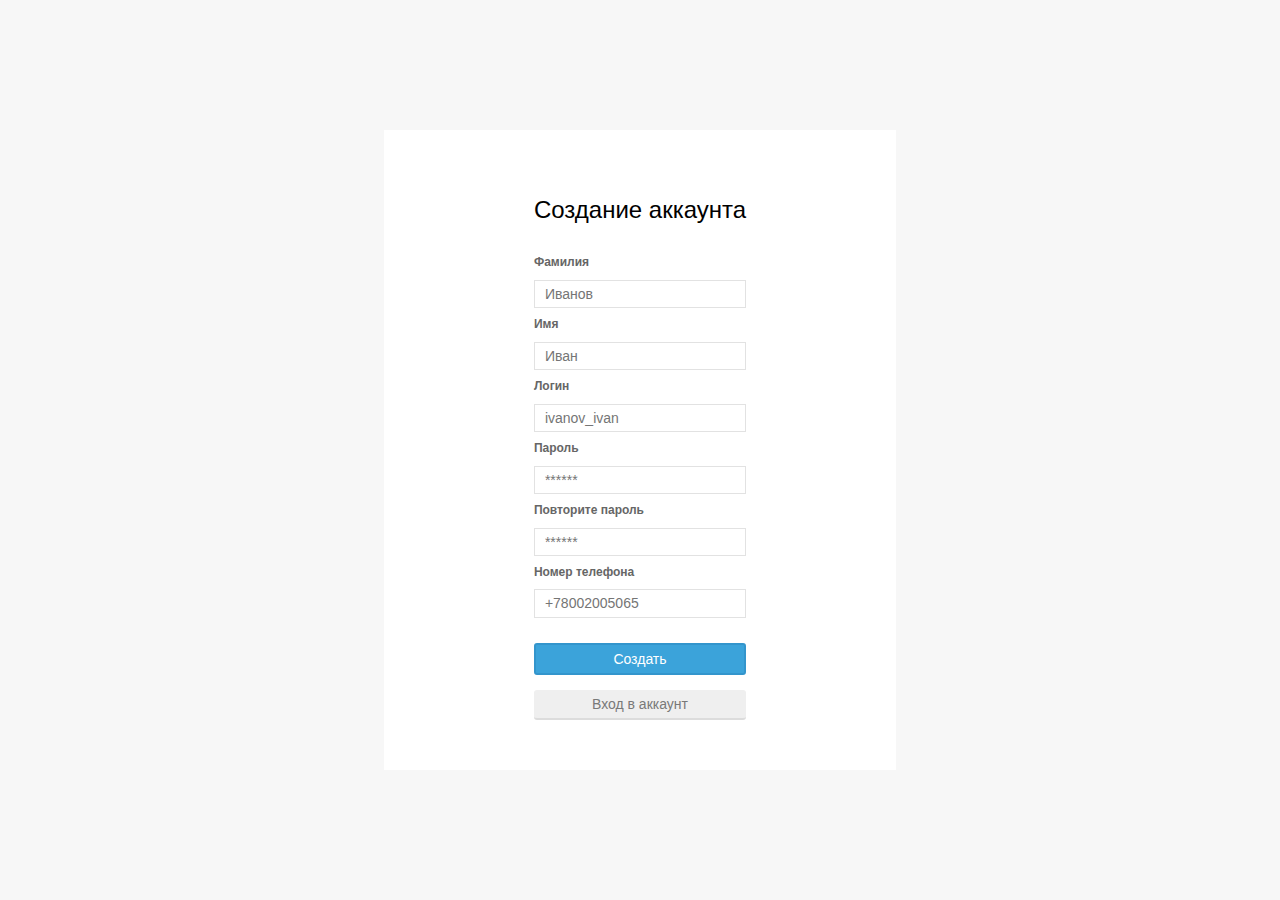
<file: registration.html>
<!doctype html>
<html lang="ru">
<head>
    <meta charset="UTF-8">
    <meta name="viewport"
          content="width=device-width, user-scalable=no, initial-scale=1.0, maximum-scale=1.0, minimum-scale=1.0">
    <meta http-equiv="X-UA-Compatible" content="ie=edge">
    <!----------------------------------------------------------------------------------------------------------->
    <link href="css/normalize.min.css"  rel="stylesheet">
    <link href="css/main.css" rel="stylesheet">
    <link href="#" rel="shortcut icon">
    <title>Страница регистрации</title>
</head>
<body>
<div class="wrapper">
    <div class="form__wrapper">
        <h1>Создание аккаунта</h1>
        <br>
        <form class="form">
            <span class="caption">Фамилия</span>
            <input type="text" class="field" maxlength="50" placeholder="Иванов" required>

            <span class="caption">Имя</span>
            <input type="text" class="field" maxlength="50" placeholder="Иван" required>

            <span class="caption">Логин</span>
            <input type="text" class="field" maxlength="50" placeholder="ivanov_ivan" required>

            <span class="caption">Пароль</span>
            <input type="password" class="field" maxlength="16" placeholder="******" required>

            <span class="caption">Повторите пароль</span>
            <input type="password" class="field" maxlength="16" placeholder="******" required>

            <span class="caption">Номер телефона</span>
            <input type="tel" class="field" maxlength="16" pattern="[+]{1}[0-9]{11,14}" placeholder="+78002005065" required>

            <input type="submit" class="btn_blue" value="Создать">
            <a href="login.html" class="btn_grey">Вход в аккаунт</a>
        </form>
    </div>
</div>
</body>
</html>
</file>
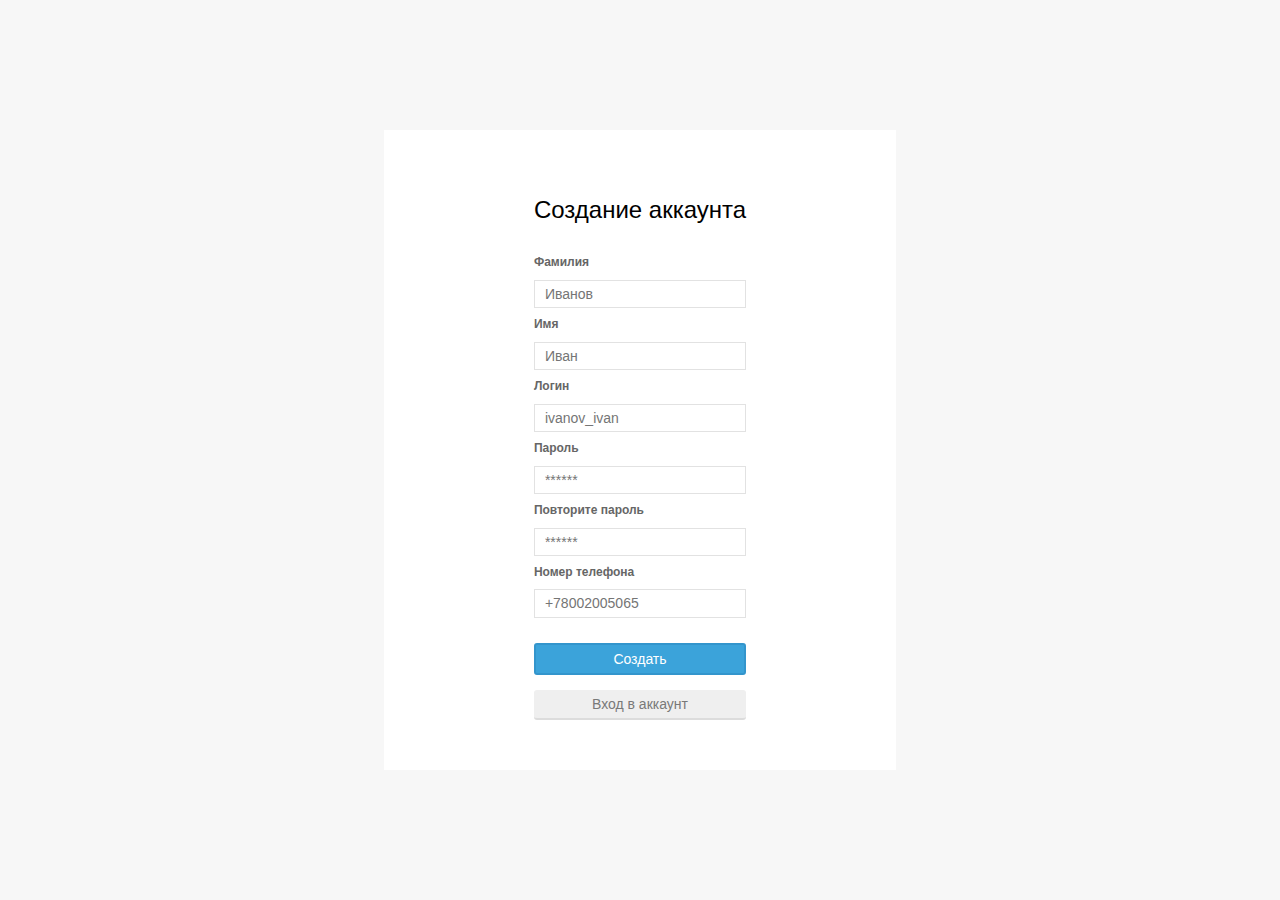
<file: frontend/registration.html>
<!doctype html>
<html lang="ru">
<head>
    <meta charset="UTF-8">
    <meta name="viewport"
          content="width=device-width, user-scalable=no, initial-scale=1.0, maximum-scale=1.0, minimum-scale=1.0">
    <meta http-equiv="X-UA-Compatible" content="ie=edge">
    <!----------------------------------------------------------------------------------------------------------->
    <link href="css/normalize.min.css"  rel="stylesheet">
    <link href="css/main.css" rel="stylesheet">
    <link href="#" rel="shortcut icon">
    <title>Страница регистрации</title>
</head>
<body>
<div class="wrapper">
    <div class="form__wrapper">
        <h1>Создание аккаунта</h1>
        <br>
        <form class="form">
            <span class="caption">Фамилия</span>
            <input type="text" class="field" maxlength="50" placeholder="Иванов" required>

            <span class="caption">Имя</span>
            <input type="text" class="field" maxlength="50" placeholder="Иван" required>

            <span class="caption">Логин</span>
            <input type="text" class="field" maxlength="50" placeholder="ivanov_ivan" required>

            <span class="caption">Пароль</span>
            <input type="password" class="field" maxlength="16" placeholder="******" required>

            <span class="caption">Повторите пароль</span>
            <input type="password" class="field" maxlength="16" placeholder="******" required>

            <span class="caption">Номер телефона</span>
            <input type="tel" class="field" maxlength="16" pattern="[+]{1}[0-9]{11,14}" placeholder="+78002005065" required>

            <input type="submit" class="btn_blue" value="Создать">
            <a href="index.html" class="btn_grey">Вход в аккаунт</a>
        </form>
    </div>
</div>
</body>
</html>
</file>
<file: css/main.css>
body {
    background-color: #f7f7f7;
    font-family: Arial, sans-serif;
    font-size: 14px;
}

.caption {
    color: #666666;
    font-weight: 600;
    font-size: 12px;
}

a {
    text-decoration: none;
}

.wrapper {
    height: 100vh;
    width: 100%;
    display: flex;
    justify-content: center;
    -webkit-align-items: center;
}

.form__wrapper {
    background-color: #ffffff;
    padding: 50px 150px;
}

.form__wrapper h1 {
    font-family: Bahnschrift Light, sans-serif;
    font-weight: lighter;
    font-size: 24px;
    text-align: center;
}

.form {
    display: flex;
    flex-direction: column;
}

.field {
    outline: none;
    border: 1px solid #e2e2e2;
    padding: 5px 10px;
    margin: 10px 0;
}

.field:focus {
    border: 1px solid #3a3a3a;
}

.btn_blue {
    outline: none;
    border: 2px solid #3395cc;
    background-color: #3ba3da;
    font-weight: 100;
    font-family: Bahnschrift Light, sans-serif;
    color: #fff;
    padding: 6px;
    border-radius: 3px;
    margin: 15px 0;
    cursor: pointer;
}

.btn_blue:active {
    background-color: #2384b8;
    border: 2px solid #1e729f;
}

.btn_blue:hover {
    background-color: #5cb2e0;
    border: 2px solid #5cb2e0;
}

.btn_grey {
    background-color: #efefef;
    border-bottom: 2px solid #dcdcdc;
    color: #797979;
    text-align: center;
    padding: 6px;
    border-radius: 3px;
}

.btn_grey:active {
    background-color: #d4d4d4;
}

.btn_grey:hover {
    background-color: #dedede;
    border-bottom: 2px solid #dedede;
}
</file>
<file: frontend/css/main.css>
body {
    background-color: #f7f7f7;
    font-family: Arial, sans-serif;
    font-size: 14px;
}

.caption {
    color: #666666;
    font-weight: 600;
    font-size: 12px;
}

a {
    text-decoration: none;
}

.wrapper {
    height: 100vh;
    width: 100%;
    display: flex;
    justify-content: center;
    -webkit-align-items: center;
}

.form__wrapper {
    background-color: #ffffff;
    padding: 50px 150px;
}

.form__wrapper h1 {
    font-family: Bahnschrift Light, sans-serif;
    font-weight: lighter;
    font-size: 24px;
    text-align: center;
}

.form {
    display: flex;
    flex-direction: column;
}

.field {
    outline: none;
    border: 1px solid #e2e2e2;
    padding: 5px 10px;
    margin: 10px 0;
}

.field:focus {
    border: 1px solid #3a3a3a;
}

.btn_blue {
    outline: none;
    border: 2px solid #3395cc;
    background-color: #3ba3da;
    font-weight: 100;
    font-family: Bahnschrift Light, sans-serif;
    color: #fff;
    padding: 6px;
    border-radius: 3px;
    margin: 15px 0;
    cursor: pointer;
}

.btn_blue:active {
    background-color: #2384b8;
    border: 2px solid #1e729f;
}

.btn_blue:hover {
    background-color: #5cb2e0;
    border: 2px solid #5cb2e0;
}

.btn_grey {
    background-color: #efefef;
    border-bottom: 2px solid #dcdcdc;
    color: #797979;
    text-align: center;
    padding: 6px;
    border-radius: 3px;
}

.btn_grey:active {
    background-color: #d4d4d4;
}

.btn_grey:hover {
    background-color: #dedede;
    border-bottom: 2px solid #dedede;
}
</file>
